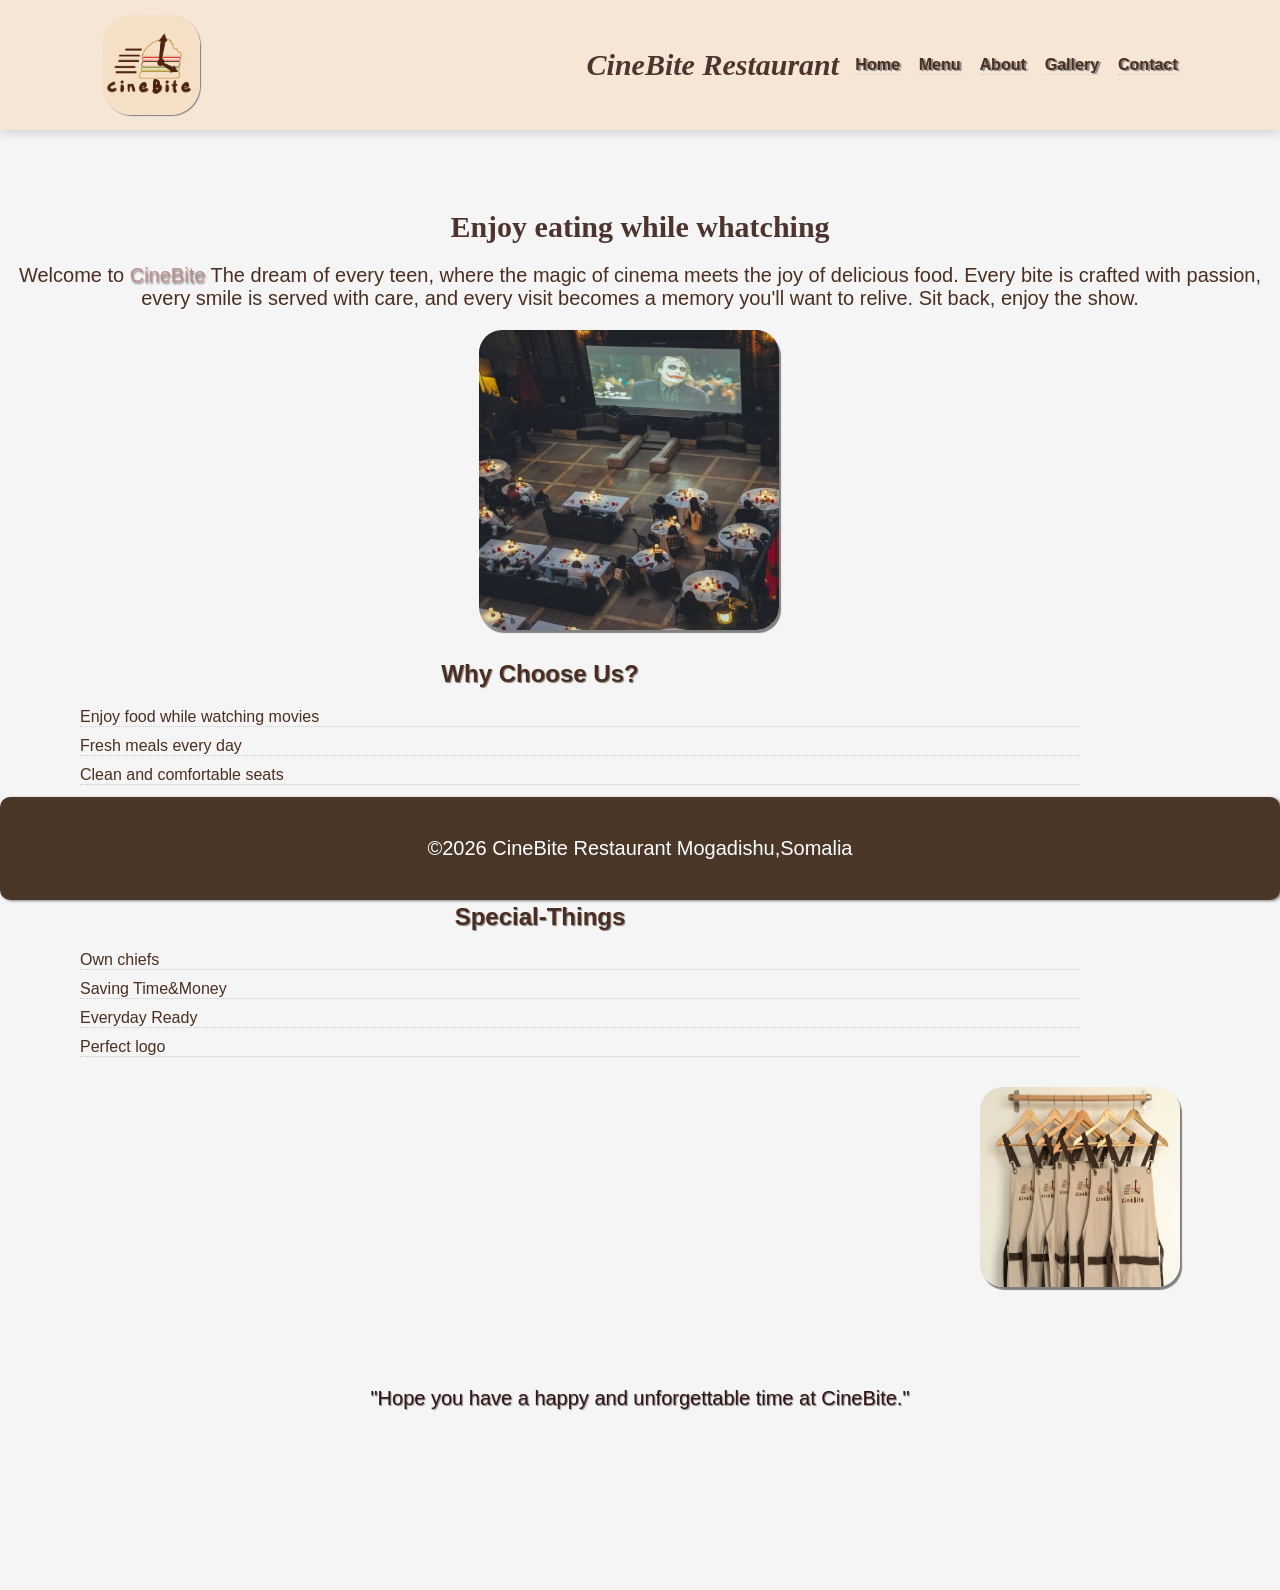
<file: index.html>
<! DOCTYPE html>
<html>
<head>
<title>CineBite Restaurant </title>
</head>
   <link rel="stylesheet" href="cw.css">
<body>
<header>
  <img src="logo.png" alt=" CineBite " id="img">
  <h1>CineBite Restaurant</h1>
<nav>
<ul>
   <li><a href="index.html">Home</a></li>
   <li><a href="menu.html">Menu</a></li>
   <Li><a href="about.html">About </a></li> 
   <li><a href="gallery.html">Gallery</a></li>
   <li><a href="contact.html">Contact</a></li>
</ul>
</nav>  
</header>
<div class="div-1">
<main>
  <h1>Enjoy eating while whatching</h1>
   <p>Welcome to <span> CineBite</span> The dream of every teen, where the magic of cinema meets the joy of delicious food. Every bite is crafted with passion, every smile is served with care, and every visit becomes a memory you'll want to relive. Sit back, enjoy the show.</p>
   <img class="logo"src="CineBite.jpg" alt=" CineBite "  >
  <h2>Why Choose Us?</h2>
    <ul>
        <li>Enjoy food while watching movies</li>
        <li>Fresh meals every day</li>
        <li>Clean and comfortable seats</li>
        <li>Great taste at a fair price</li>
        <li>Have fun with friends and families</li>
    </ul>
   <h2>Special-Things</h2>
  <ul>
      <li>Own chiefs</li>
      <li>Saving Time&Money</li>
      <li>Everyday Ready</li>
      <li>Perfect logo</li>
    </ul>
   <img id="logo"src="S.jpg" alt=" CineBite "  >
<blockquote id="blockquote">
   <p> "Hope you have a happy and unforgettable time at CineBite."</p>
</blockquote>
</main>
</div>
<footer class="footer1">
   <p>&copy;2026 CineBite Restaurant Mogadishu,Somalia</p>
  </footer>
</body>
</html>
</file>
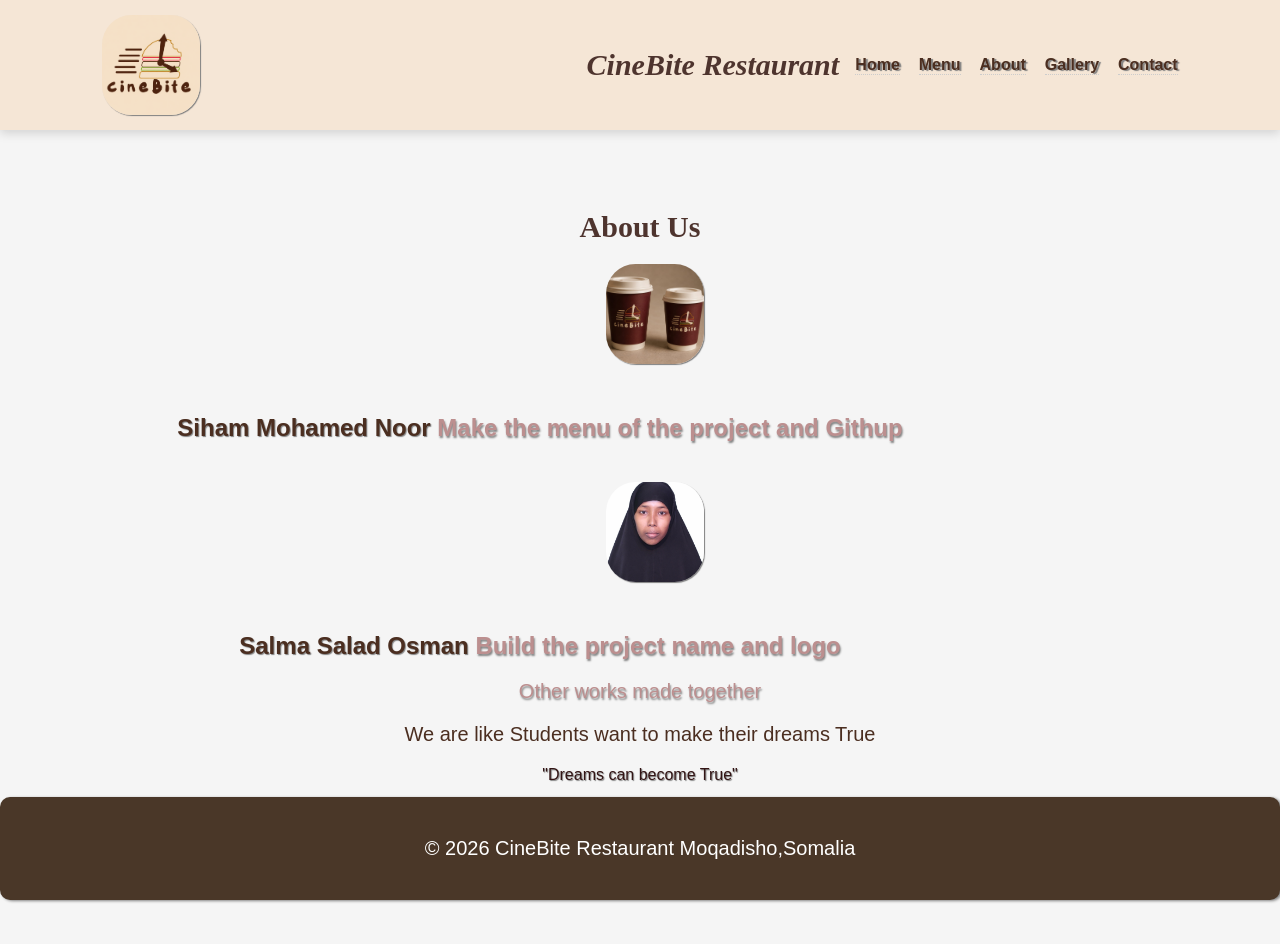
<file: about.html>
<! DOCTYPE html>
<html>
<head>
<title> CineBite Restaurant</title>
</head>
   <link rel="stylesheet" href="cw.css"> 
<body>
<header>
  <img src="logo.png" alt=" CineBite " id="img">
<h1>CineBite Restaurant</h1>  
<nav>
<ul>
   <li><a href="index.html">Home</a></li>
   <li><a href="menu.html">Menu</a></li>
   <Li><a href="about.html">About </a></li> 
   <li><a href="gallery.html">Gallery</a></li>
   <li><a href="contact.html">Contact</a></li>
</ul>
</nav>  
</header>
<main>
   <h1>About Us</h1>
   <img src="C.jpg" alt="CineBite " class="img">   
   <h2>Siham Mohamed Noor <span>Make the menu of the project and Githup </span></h2>
   <img src="Salma.jpg" alt="CineBite " class="img">
   <h2>Salma Salad Osman <span>Build the project name and logo</span></h2>
   <p><span>Other works made together</span></p>
   <p> We are like Students want to make their dreams True </p>
   <blockquote>
      "Dreams can become True"
   </blockquote>
</main>
<footer class="footer1">
   <p>&copy; 2026 CineBite Restaurant  Moqadisho,Somalia</p>
</footer>
</body>
</html>
</file>
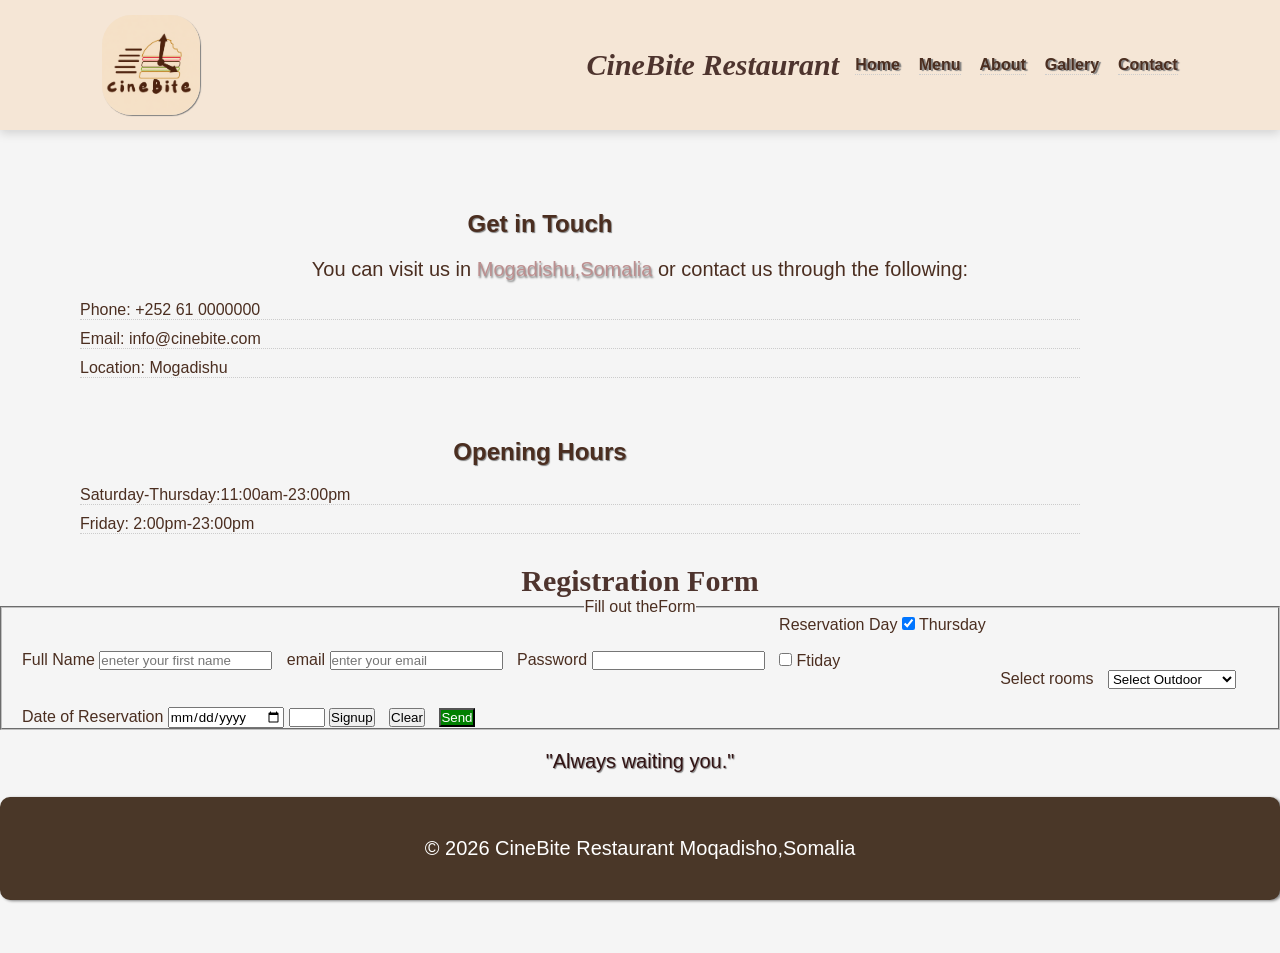
<file: contact.html>
<!DOCTYPE html> 
<html>
<head>
<title>CineBite Restaurant</title>
</head>
  <link rel="stylesheet" href="cw.css">
<body>
<header>
  <img src="logo.png" alt=" CineBite " id="img">
<h1>CineBite Restaurant</h1>
<nav>
<ul>
   <li><a href="index.html">Home</a></li>
   <li><a href="menu.html">Menu</a></li>
   <Li><a href="about.html">About </a></li> 
   <li><a href="gallery.html">Gallery</a></li>
   <li><a href="contact.html">Contact</a></li>
</ul>
</nav>  
</header>
<main>
 <h2>Get in Touch</h2>
     <p>You can visit us in <span>Mogadishu,Somalia</span> or contact us through the following:</p>
  <ul>
         <li>Phone: +252 61 0000000</li> 
         <li>Email: info@cinebite.com</li>
         <li>Location: Mogadishu</li>
  </ul>
 <h2>Opening Hours</h2>
  <ul>
        <li>Saturday-Thursday:11:00am-23:00pm</li>
        <li>Friday: 2:00pm-23:00pm</li>
  </ul>
   <h1>Registration Form</h1>
    <fieldset>
    <legend> Fill out theForm</legend>
    <form>
        <!-- text box -->
       <div>
       <label for="fname">Full Name</label>
           <input type="text" id="fname" required placeholder="eneter your first name"><br><br> 
       </div>
       <div>
        <label for="email">email
            <input type="email" id="email" required placeholder="enter your email"><br><br></label>
       </div>
          <!-- password box -->
     <div>
         <label for="pwd">Password</label>
         <input type="password" id="pwd" required><br><br>
     </div>
         <!-- checkbox -->
     <div>  <label for="">Reservation Day</label>
       <input type="checkbox" name="" id="" checked="">
       <label for="">Thursday</label><br><br>
       <input type="checkbox" name="" id="">
       <label for="">Ftiday</label><br><br>
     </div>
       <div>
       <label for="">Select rooms</label>
       </div>
        <select name="outdoor" id="outdoor">
            <option value="" selected>Select Outdoor</option>
            <option value="Outdoor">Outdoor</option>
            <option value="Inside">Inside</option>
            <option value="Hall">Hall</option>
            <option value="Familly&Business" >Familly&Businees</option>
            <option value="VIP" >VIP</option>
        </select><br><br>
       
         <label for="">Date of Reservation</label>
            <input type="date" name="" id="">
            <input type="number" name="" id="" min="1" max="7">
            <div><input type="submit" name="" id="" value="Signup"></div>
            <div><input type="reset" name="" id=""value="Clear"></div>
            <div><button>Send</button></div>
    
    </form>
    </fieldset>
   
<blockquote>
    <p>"Always waiting you."</p>
</blockquote>
</main>
<footer class="footer1">
  <p>&copy; 2026 CineBite Restaurant Moqadisho,Somalia</p>
</footer>
</body>
</html>
</file>
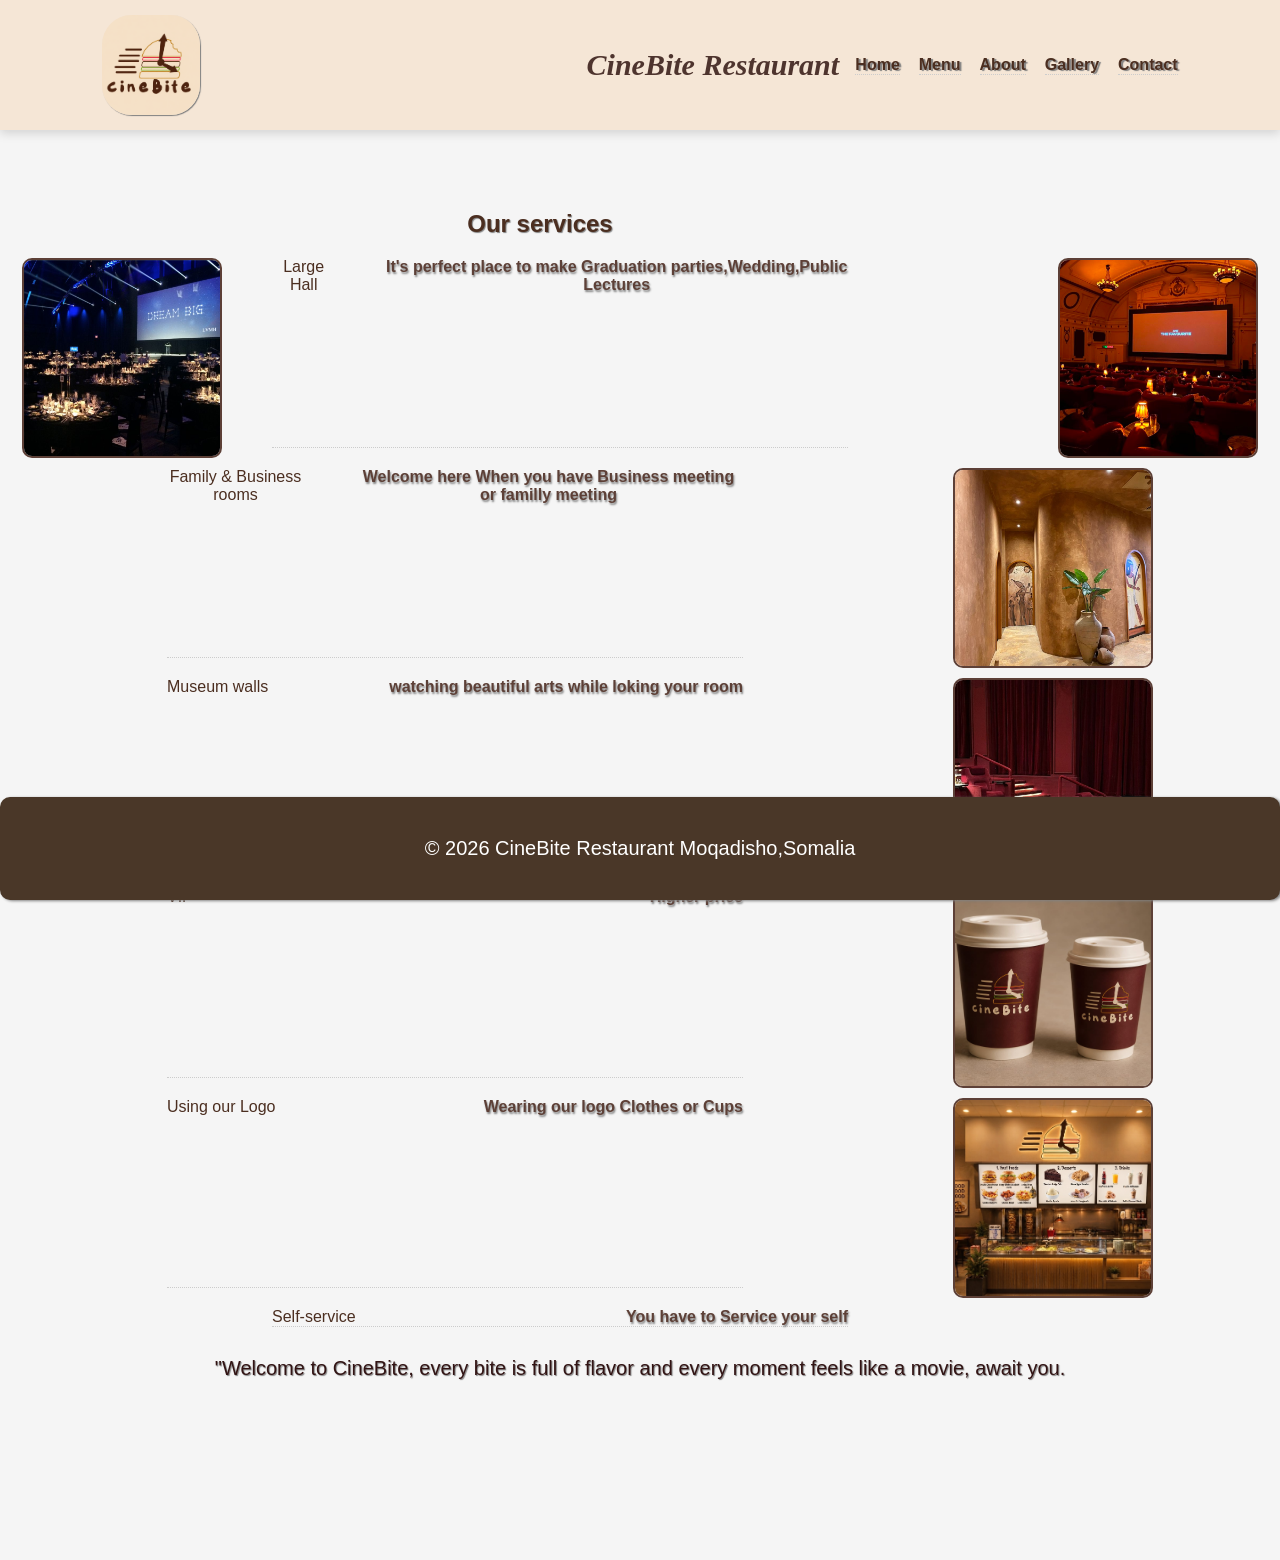
<file: gallery.html>
<! DOCTYPE html>
<html>
<title>CineBite Restaurant</title>
</head>
  <link rel="stylesheet" href="cw.css">
<body>
<header>
  <img src="logo.png" alt=" CineBite " id="img">
<h1>CineBite Restaurant</h1>
<nav>
<ul>
   <li><a href="index.html">Home</a></li>
   <li><a href="menu.html">Menu</a></li>
   <Li><a href="about.html">About </a></li> 
   <li><a href="gallery.html">Gallery</a></li>
   <li><a href="contact.html">Contact</a></li>
</ul>
</nav>  
</header>
<main>
 <section class="services">
    <h2>Our services</h2>
    <ul class="service-list">
            <img src="D.jpg" alt="Large Hall">
            <li>Large Hall <span id="price">It's perfect place to make Graduation parties,Wedding,Public Lectures</span></li>
             <img src="G.jpg" alt="Family & Business rooms">
            <li>Family & Business rooms <span id="price">Welcome here When you have Business meeting  or familly meeting</span></li>
            <img src="In.jpg" alt="Museum walls">
            <li>Museum walls <span id="price">watching beautiful arts while loking your room</span></li>
            <img src="R.jpg" alt="VIP">
            <li>VIP <span id="price">Higher price</span></li>
            <img src="C.jpg" alt="logo">
            <li>Using our Logo <span id="price">Wearing our logo Clothes or Cups </span></li>
            <img src="N.jpg" alt="Service">
            <li>Self-service<span id="price">You have to Service your self </span></li>

    </ul>
</section>
     
<blockquote>
       <p>"Welcome to CineBite,  every bite is full of flavor and every moment feels like a movie, await you.</p>
</blockquote>
</main>
<footer class="footer1">
  <p>&copy; 2026 CineBite Restaurant Moqadisho,Somalia</p>
</footer>
</body>
</html>
</file>
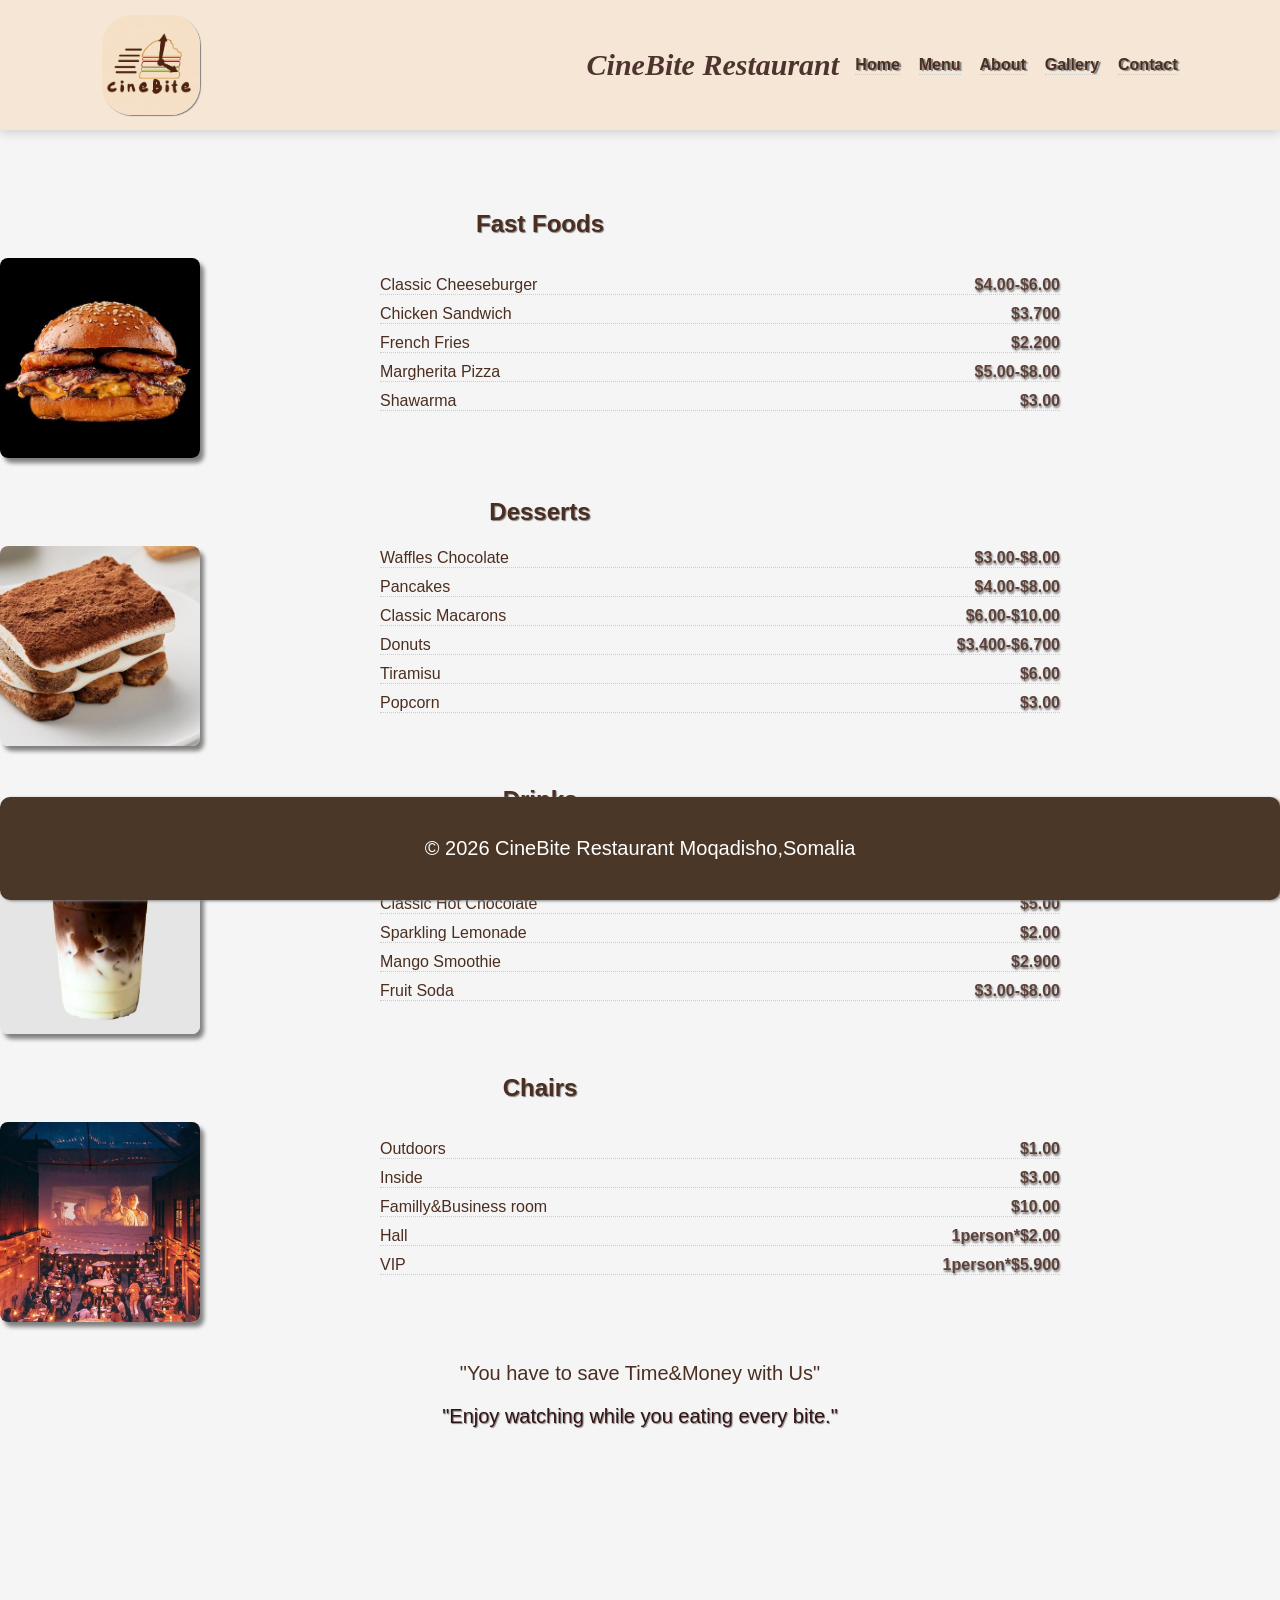
<file: menu.html>
<! DOCTYPE html>
<html>
<head>
<title>CineBite Restaurant</title>
</head>
   <link rel="stylesheet" href="cw.css">
<body>
<header>
  <img src="logo.png" alt=" CineBite " id="img">
<h1>CineBite Restaurant</h1>
<nav>
<ul>
   <li><a href="index.html">Home</a></li>
   <li><a href="menu.html">Menu</a></li>
   <Li><a href="about.html">About </a></li> 
   <li><a href="gallery.html">Gallery</a></li>
   <li><a href="contact.html">Contact</a></li>
</ul>
</nav>  
</header>
<main>
  <h2>Fast Foods</h2>
   <div class="menu-item">
    <img src="H.jpg" alt=" CineBite " width="100" height="100" class="menu-img" >
     <div class="menu-text">  
  <ul>
      <li>Classic Cheeseburger<span class="price">$4.00-$6.00</span></li>
      <li>Chicken Sandwich<span class="price">$3.700</span></li>
     <li> French Fries<span class="price">$2.200</span></li>
     <li>Margherita Pizza<span class="price">$5.00-$8.00</span></li>
     <li>Shawarma<span class="price">$3.00</span></li>
  </ul>
   </div>
  </div>
  <h2>Desserts</h2>
   <div class="menu-item">
     <img src="De.jpg" alt=" CineBite " width="100" height="100" class="menu-img">
       <div class="menu-text">
   <ul>
    <li> Waffles Chocolate<span class="price">$3.00-$8.00</span> </li>
    <li>Pancakes<span class="price">$4.00-$8.00</span></li>
    <li>Classic Macarons<span class="price">$6.00-$10.00</span></li>
    <li>Donuts<span class="price">$3.400-$6.700</span></li>
    <li>Tiramisu<span class="price">$6.00</span></li>
    <li>Popcorn<span class="price">$3.00</span></li>
  </ul>
    </div>
   </div>
  <h2>Drinks</h2>
   <div class="menu-item">
     <img src="Dr.jpg" alt=" CineBite " width="100" height="100" class="menu-img">
      <div class="menu-text">
    <ul>
        <li>Ice matcha late<span class="price">$3.00</span></li>
        <li>Iced Caramel Macchiato<span class="price">$4.00</span></li>
        <li>Classic Hot Chocolate<span class="price">$5.00</span></li>
        <li>Sparkling Lemonade<span class="price">$2.00</span></li>
        <li>Mango Smoothie<span class="price">$2.900</span></li>
        <li>Fruit Soda<span class="price">$3.00-$8.00</span></li>

     </ul>
   </div>
  </div>  
  <h2>Chairs</h2>
   <div class="menu-item">
     <img src="P.jpg" alt=" CineBite " width="100" height="100" class="menu-img">
      <div class="menu-text">
  <ul>
    <li>Outdoors<span class="price">$1.00</span></li>
    <li>Inside<span class="price">$3.00</span></li>
    <li>Familly&Business room<span class="price">$10.00</span></li>
    <li>Hall<span class="price"> 1person*$2.00</span></li>
    <li>VIP<span class="price">1person*$5.900</span></li>

  </ul>
   </div>
  </div>     
   <p>"You have to save Time&Money with Us"</p>
   
<blockquote >
         <p>  "Enjoy watching while you eating every bite."</p>
 </blockquote>
 </main>
<footer class="footer1">
  <p>&copy; 2026 CineBite Restaurant Moqadisho,Somalia</p>
</footer>

</body>
</html>
</file>
<file: cw.css>
*{
    margin:0;
    padding:0;
    box-sizing:border-box;
    font-family:Arial, Helvetica, sans-serif;
}

body{
    background:#F8F3EA;
    color:#4B2E20;
}

header{
    position:fixed;
    top:0;
    left:0;
    width:100%;
    background:#f5e6d6;
    display:flex;
    justify-content:space-between;
    align-items:center;
    padding:15px 8%;
    box-shadow:0 3px 10px rgba(0,0,0,.15);
    z-index:1000;
}
header h1{
    margin-left: 80px;
    font-family:Arial,Halvetica, sens-serif;
    font-style:italic;
    text-align: center;
    
    
    
}
#img{
    width: 98px;
    height:100px;
    border-radius: 30%;
    object-fit: cover;
    margin-right: 290px;
    box-shadow: 1px 1px 1px gray;
    
}
.img{
    width: 98px;
    height:100px;
    border-radius: 30%;
    object-fit: cover;
    margin-left: 290px;
    box-shadow: 1px 1px 1px gray;
    margin:20px 0 20px 30px;
}
main{
    margin-top: 120px;
}
.logo{
    margin-right:22px;
    border-radius:23px;
    height:300px;
    width:300px;
    box-shadow:2px 3px 1px gray;
}
#logo{
    width:200px;
    border-radius:23px;
    height:200px;
    box-shadow:2px 3px 1px gray;
    gap: 50px;
    float:right;
    margin-right: 100px;
    margin-bottom: 90px;
}

nav ul{
    display:flex;
    list-style:none;
    gap:19px;
    margin:0;
    padding:0;
    
}

nav ul li{
    margin-left:30px;
    margin:0;
    padding:0;
}

nav ul li a{
    text-decoration:none;
    color:#4B2E20;
    font-weight:bold;
    text-shadow: 2px 1px 1px gray;
}

nav ul li a:hover{
    color: darkgray;
}   
nav ul li a:active,.visited{
    color: aqua;
    
}    

.div-1{
    width:100%;
    float: none;
}
.menu-img{
    width:200px;
    height:200px;
    object-fit: cover;
    border-radius: 8px;
    margin-right: 100px;
    box-shadow: 4px 5px 4px gray;
}
.menu-item{
    display: flex;
    align-items: center;
    margin-bottom: 40px;
    
}
.menu-text {
     flex: 1;    
}
li{
    display:flex;            
    justify-content: space-between; 
    margin-bottom: 10px;
    border-bottom: 1px dotted #ccc;
    margin-left: 40px;
}
.price {
    display: flex;            
    justify-content: space-between;
    font-weight: bold;
    color: #5D4037;
    margin-left: 50px;
}
#price{
    display:inline-block ;            
    justify-content: space-between;
    font-weight: bold;
    color: #5D4037;
    margin-left: 50px;
}
body{
    height:100vh;
    background-color: whitesmoke;
    background-size:cover;
    background-position:center;
    text-align:center;
    padding-top:90px;
    padding-bottom: 20px;
    
}

body-text{
    background:rgba(255,248,240,.8);
    padding:40px;
    border-radius:15px;
}

body h1{
    font-size:30px;
    color:#4E342E ;
    font-family: 'Georgia', 'Times New Roman', serif;
}

body p{
    margin:20px 0;
    font-size:20px;
}
body h2{
    margin-top: 30px;
    margin-bottom: 20px;
    font-style:bold;
    text-shadow: 1px 1px 1px gray;
}
ul{
    list-style-type:square;
    padding-left: 40px;
    padding-bottom: 20px;
      
    
}
body h2,li{
    margin-right:200px;
    
    
    
}
.service-list {
    padding: 0;
    display: flex;
    flex-wrap: wrap;
    gap: 10px;
    justify-content: center;
    
}

.service-list li {
    text-align: center;
    width:45%;
    border-bottom: 1px dotted #ccc;
}

.service-list img {
    width: 200px;
    height: 200px;
    object-fit: cover;
    border: 2px solid #5D4037; 
    border-radius: 10px;
}

blockquote{
    color:#321414 ;
    font-family: 'Verdana', sans-serif;
    text-shadow: 1px 1px 1px gray;
    padding-bottom: 160px;
}
#blockquote{
    color:#321414 ;
    font-family: 'Verdana', sans-serif;
    text-shadow: 1px 1px 1px gray;
    padding-bottom: 160px;
    margin: 300px auto 0 auto;
    text-align: center;
    width:90%;
    float: none;
    clear:both;
    
}
span{
    color: rosybrown;
    text-shadow: 1px 2px 2px gray;
}
form {
    text-align: left; 
    padding-left: 20px;
}
div{
      display: inline-block;
      margin-right: 10px;   
      
}
button{
    display: inline;
    background-color: green;
    color:white;
    
}
button:hover{
    background-color: white;
    color:green;
}
.footer1{
    position:fixed;
    bottom: 0;
    left:0;
    clear: both;
    width: 100%;
    text-align: center;
    padding: 20px 0;
    background-color: #4a3728;
    color: white;
    border-radius:10px;
    box-shadow: 2px 1px 3px gray;
    justify-content: center;
       
}


footer a:hover{
    color:#D4AF37;
}

@media(max-width:768px){

header{
    flex-direction:column;
}

nav ul{
    margin-top:15px;
}
</file>
